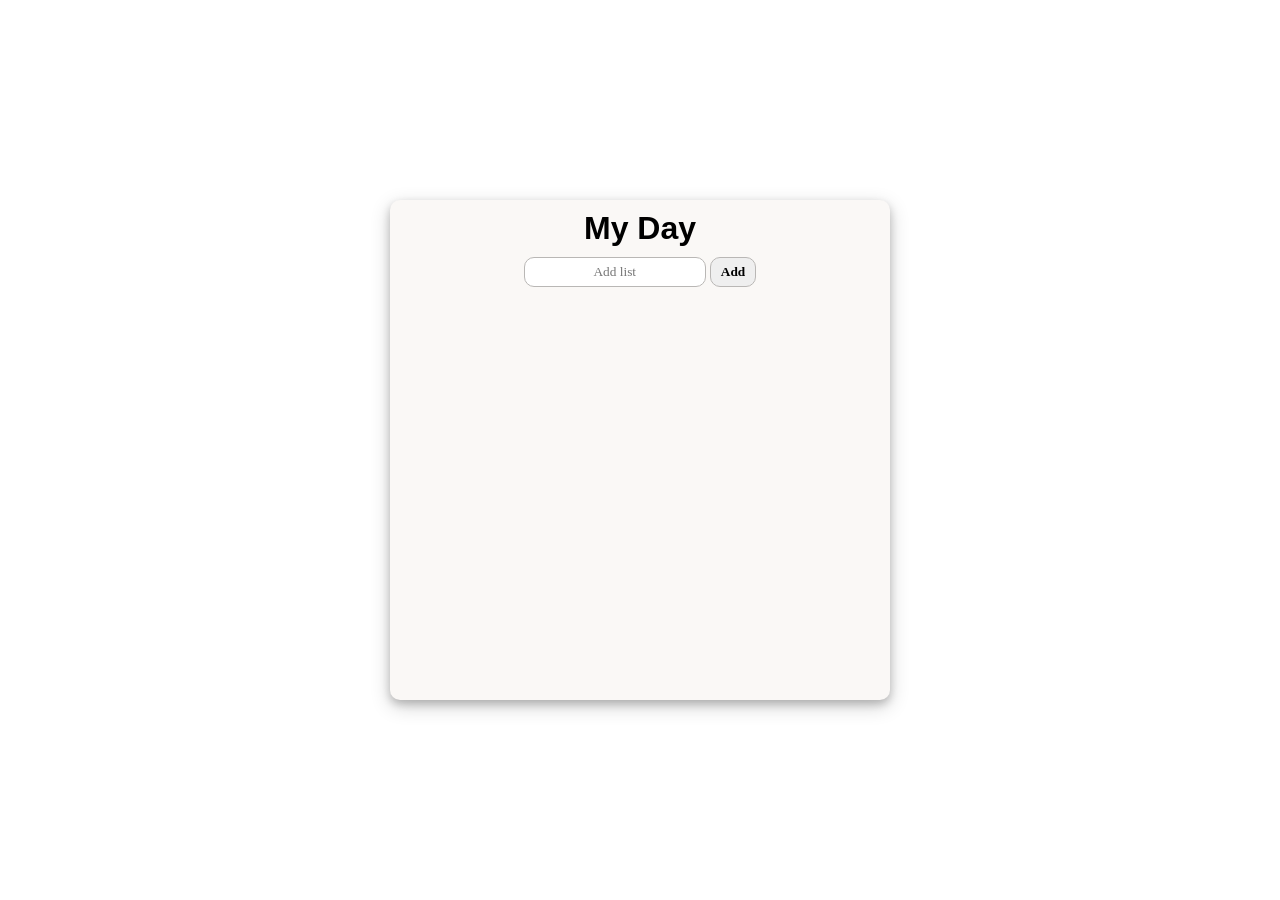
<file: to-do-list/index.html>
<!DOCTYPE html>
<html lang="en">
<head>
    <meta charset="UTF-8">
    <meta name="viewport" content="width=device-width, initial-scale=1.0">
    <title>Document</title>
    <link rel="stylesheet" href="style.css">
    <script src="script.js" defer></script>
</head>
<body>
    <div class="to-do-list">
        <h1>My Day</h1>
        <span class="input-item">
            <input type="text" id="add-list" placeholder="Add list">
            <button id="add-btn">Add</button>
        </span>
        <ul class="list" >
            
        </ul>
    </div>
</body>
</html>
</file>
<file: to-do-list/style.css>
:root{
    --bg-color:white;
    --card-color:#faf8f6;
}
*{
    margin: 0;
    padding: 0;
    box-sizing: border-box;
}
body{
    height: 100vh;
    width: 100%;
    display: flex;
    align-items: center;
    justify-content: center;
    
}
.to-do-list{
    overflow: auto;
    box-shadow: 0 4px 8px 0 rgba(0, 0, 0, 0.2), 0 6px 20px 0 rgba(0, 0, 0, 0.19);
    border-radius: 10px;
    height: 500px;
    width: 500px;
    background-color: var(--card-color);
    display: flex;
    flex-direction: column;
    align-items: center;
    
}
h1{
    margin-top: 10px;
    font-family: Tahoma, Geneva, Verdana, sans-serif;
    margin-bottom: 10px;
}
.input-item{
    margin-bottom: 10px;
}
.input-item input{
    padding: 6px;
    border-radius: 10px;
    border: 1px solid  rgb(185, 183, 181);
    text-align: center;
    font-family: tahoma;
}
.input-item button{
    padding: 6px 10px;
    border-radius: 10px;
    border: 1px solid rgb(185, 183, 181);
    font-family: tahoma;
    font-weight: 600;
    cursor: pointer;
}
ul.list{
    width: 400px;
    padding: 20px;
}
.list li{
    font-family: tahoma;
    font-weight: 600;
}

.list-item{
    padding: 10px;
    display: flex;
    justify-content: space-between;
}
.buttons-in-list button{
    width: 60px;
    height: 20px;
    border: 1px solid rgb(185, 183, 181);
    border-radius: 15px;
    font-family: Verdana, Geneva, Tahoma, sans-serif;
    font-size: 12px;
    cursor: pointer;
}
.Remove{
    margin-left: 5px;
}
</file>
